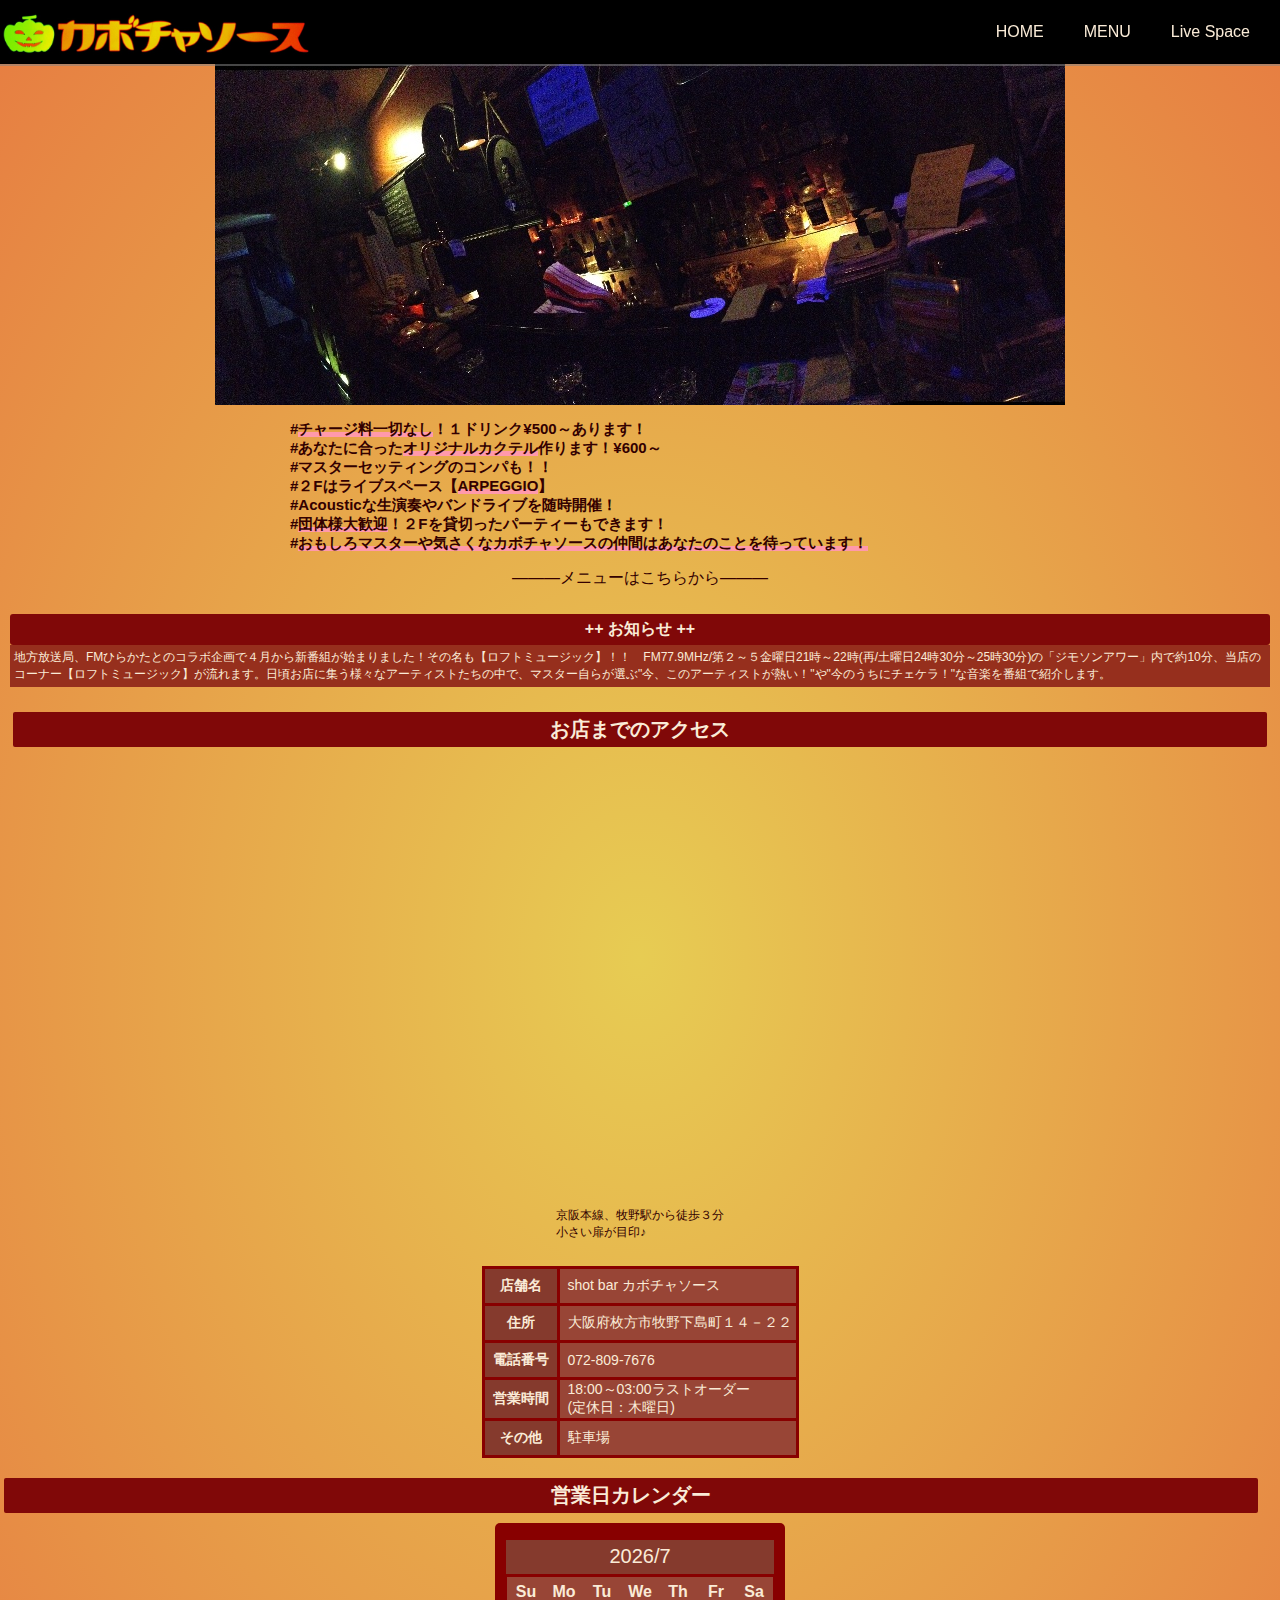
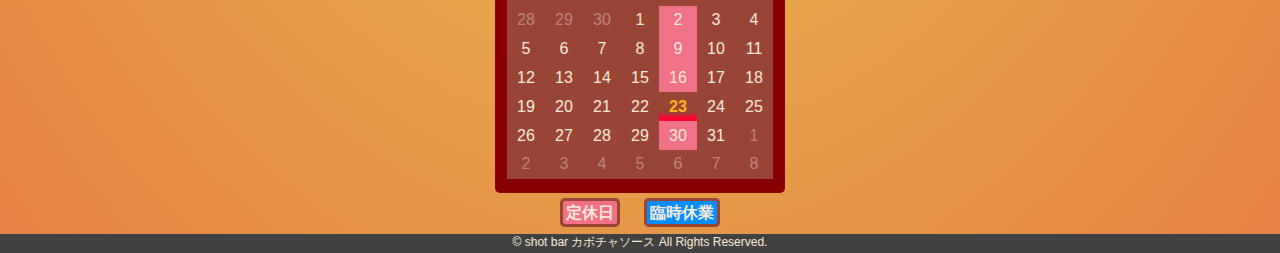
<file: index.html>
<!DOCTYPE html>
<html lang="ja">
<head>
  <meta charset="UTF-8">
  <meta name="viewport" content="width=device-width, initial-scale=1.0">
  <title>shot bar カボチャソース｜HOME</title>

  <link rel="icon" type="image/png" href="image/icon.png">
  <link rel="stylesheet" href="styles.css">
</head>
<body>
  <header>
    <input id="menu" type="checkbox" />
    <label for="menu" class="closeArea"></label>
    <div class="HeaderObi">
      <img src="image/title_850_164.jpg" alt="カボチャソース">
      <label for="menu" class="openClose"><div id="bar1"></div><div id="bar2"></div><div id="bar3"></div></label>
    </div>
    <aside>
      <ul>
        <li><a class="jump1" href="#">ホーム</a></li>
        <li><a class="jump2" href="#news">お知らせ</a></li>
        <li><a class="jump2" href="#map">マップ</a></li>
        <li><a class="jump2" href="#info">お店の情報</a></li>
        <li><a class="jump2" href="#calendar">営業日カレンダー</a></li>
        <li><a class="jump1" href="menu.html">メニュー</a></li>
        <li><a class="jump1" href="livespace.html">ライブスペース</a></li>
      </ul>
    </aside>
    <div class="pc">
      <a href="#">HOME</a>
      <a href="menu.html">MENU</a>
      <a href="livespace.html">Live Space</a>
    </div>
  </header>
  <main>
    <img class="gallery" src="image/interior_850_341.jpg" alt="内装">

    <div class="intro">
      <p>
      #<em>チャージ料一切なし</em>！１ドリンク¥500～あります！<br>
      #あなたに合った<em>オリジナルカクテル</em>作ります！¥600～<br>
      #マスターセッティングのコンパも！！<br>
      #２Fはライブスペース【<em>ARPEGGIO</em>】<br>
      #Acousticな生演奏やバンドライブを随時開催！<br>
      #<em>団体様大歓迎</em>！２Fを貸切ったパーティーもできます！<br>
      #<em>おもしろマスターや気さくなカボチャソースの仲間はあなたのことを待っています！</em>
      </p>
    </div>

    <div class="menu"><a href="menu.html">&nbsp;―――メニューはこちらから―――&nbsp;</a></div>

    <div class="news" id="news">
      <h2>++ お知らせ ++</h2>
      <p>
      地方放送局、FMひらかたとのコラボ企画で４月から新番組が始まりました！その名も【ロフトミュージック】！！　FM77.9MHz/第２～５金曜日21時～22時(再/土曜日24時30分～25時30分)の「ジモソンアワー」内で約10分、当店のコーナー【ロフトミュージック】が流れます。日頃お店に集う様々なアーティストたちの中で、マスター自らが選ぶ"今、このアーティストが熱い！"や"今のうちにチェケラ！"な音楽を番組で紹介します。
      </p>
    </div>

    <div class="map" id="map">
      <h1>お店までのアクセス</h1>
      <div class="gmap">
        <iframe src="https://www.google.com/maps/embed?pb=!1m14!1m8!1m3!1d6548.904346602417!2d135.667872!3d34.844864!3m2!1i1024!2i768!4f13.1!3m3!1m2!1s0x0%3A0x3c88e96d9b818bad!2z44Kr44Oc44OB44Oj44K944O844K5!5e0!3m2!1sja!2sjp!4v1601906616435!5m2!1sja!2sjp" width="100%" height="auto" frameborder="0" style="border:0;" allowfullscreen="" aria-hidden="false" tabindex="0"></iframe>
      </div>
      <div class="access">
        京阪本線、牧野駅から徒歩３分<br>
        小さい扉が目印♪
      </div>
    </div>

    <table class="info" id="info">
      <tbody>
      <tr><th>店舗名</th><td>shot bar カボチャソース</td></tr>
      <tr><th>住所</th><td>大阪府枚方市牧野下島町１４－２２</td></tr>
      <tr><th>電話番号</th><td><a href="tel:072-809-7676" class="tel">072-809-7676</a></td></tr>
      <tr><th>営業時間</th><td>18:00～03:00ラストオーダー<br>(定休日：木曜日)</td></tr>
      <tr><th>その他</th><td>駐車場</td></tr>
      </tbody>
    </table>

    <div class="calendar">
      <h1>営業日カレンダー</h1>
      <div class="full_calendar">
        <div id="YearMonth"></div>
        <table id="calendar"></table>
      </div>
      <div class="off_days">
        <span class="dayoff">定休日</span>
        <span class="temp_dayoff">臨時休業</span>
      </div>
      <script src="calendar.js"></script>
    </div> 
    <p class="copyright">&copy; shot bar カボチャソース All Rights Reserved.</p>
  </main>
  <footer>
    <div class="footerLink"><a href="#">HOME</a></div>
    <div class="border"></div>
    <div class="footerLink"><a href="menu.html">MENU</a></div>
    <div class="border"></div>
    <div class="footerLink"><a href="livespace.html">Live Space</a></div>
  </footer>
</body>
</html>
</file>
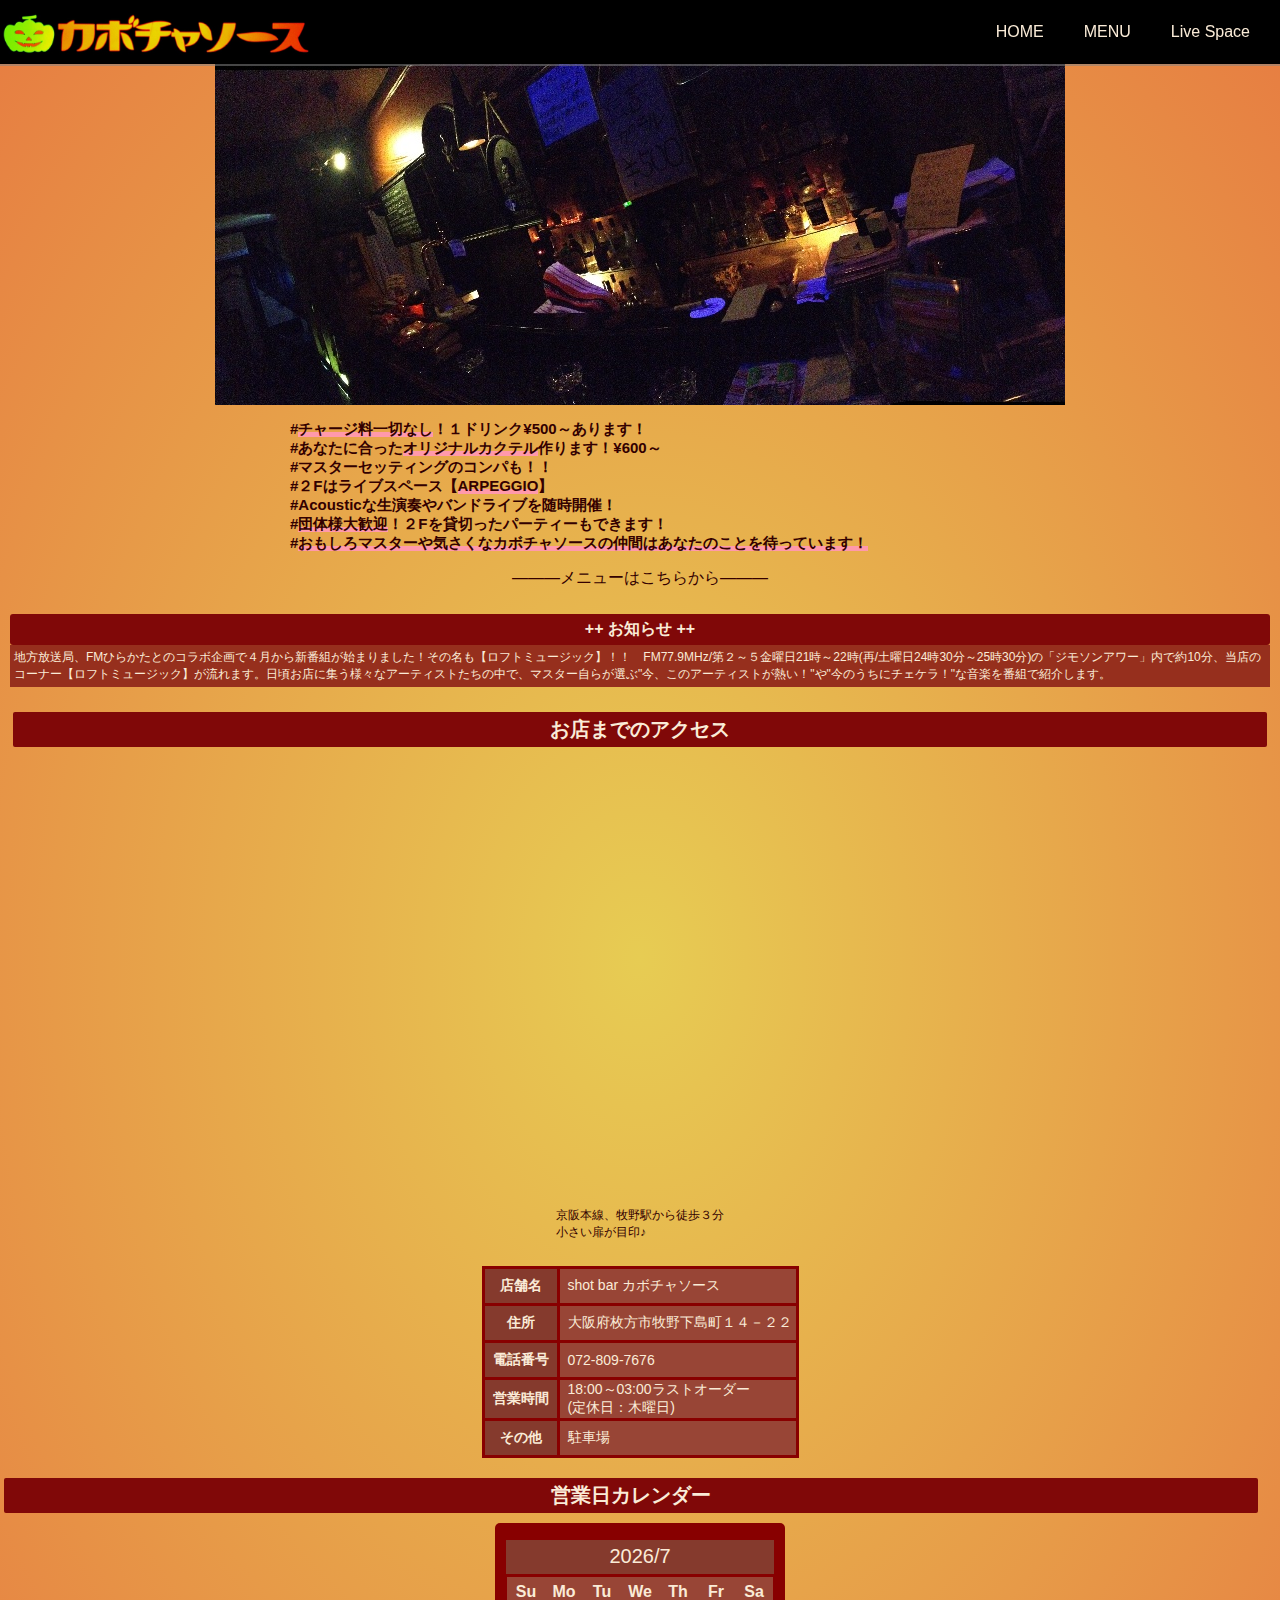
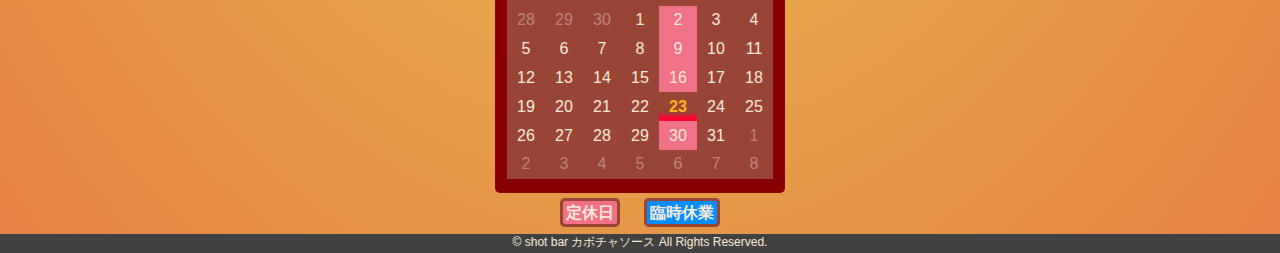
<file: home.html>
<!DOCTYPE html>
<html lang="ja">
<head>
  <meta charset="UTF-8">
  <meta name="viewport" content="width=device-width, initial-scale=1.0">
  <title>shot bar カボチャソース｜HOME</title>

  <link rel="icon" type="image/png" href="image/icon.png">
  <link rel="stylesheet" href="styles.css">
</head>
<body>
  <header>
    <input id="menu" type="checkbox" />
    <label for="menu" class="closeArea"></label>
    <div class="HeaderObi">
      <img src="image/title_850_164.jpg" alt="カボチャソース">
      <label for="menu" class="openClose"><div id="bar1"></div><div id="bar2"></div><div id="bar3"></div></label>
    </div>
    <aside>
      <ul>
        <li><a class="jump1" href="#">ホーム</a></li>
        <li><a class="jump2" href="#news">お知らせ</a></li>
        <li><a class="jump2" href="#map">マップ</a></li>
        <li><a class="jump2" href="#info">お店の情報</a></li>
        <li><a class="jump2" href="#calendar">営業日カレンダー</a></li>
        <li><a class="jump1" href="MENU.html">メニュー</a></li>
        <li><a class="jump1" href="LiveSpace.html">ライブスペース</a></li>
      </ul>
    </aside>
    <div class="pc">
      <a href="#">HOME</a>
      <a href="menu.html">MENU</a>
      <a href="livespace.html">Live Space</a>
    </div>
  </header>
  <main>
    <img class="gallery" src="image/interior_850_341.jpg" alt="内装">

    <div class="intro">
      <p>
      #<em>チャージ料一切なし</em>！１ドリンク¥500～あります！<br>
      #あなたに合った<em>オリジナルカクテル</em>作ります！¥600～<br>
      #マスターセッティングのコンパも！！<br>
      #２Fはライブスペース【<em>ARPEGGIO</em>】<br>
      #Acousticな生演奏やバンドライブを随時開催！<br>
      #<em>団体様大歓迎</em>！２Fを貸切ったパーティーもできます！<br>
      #<em>おもしろマスターや気さくなカボチャソースの仲間はあなたのことを待っています！</em>
      </p>
    </div>

    <div class="menu"><a href="menu.html">&nbsp;―――メニューはこちらから―――&nbsp;</a></div>

    <div class="news" id="news">
      <h2>++ お知らせ ++</h2>
      <p>
      地方放送局、FMひらかたとのコラボ企画で４月から新番組が始まりました！その名も【ロフトミュージック】！！　FM77.9MHz/第２～５金曜日21時～22時(再/土曜日24時30分～25時30分)の「ジモソンアワー」内で約10分、当店のコーナー【ロフトミュージック】が流れます。日頃お店に集う様々なアーティストたちの中で、マスター自らが選ぶ"今、このアーティストが熱い！"や"今のうちにチェケラ！"な音楽を番組で紹介します。
      </p>
    </div>

    <div class="map" id="map">
      <h1>お店までのアクセス</h1>
      <div class="gmap">
        <iframe src="https://www.google.com/maps/embed?pb=!1m14!1m8!1m3!1d6548.904346602417!2d135.667872!3d34.844864!3m2!1i1024!2i768!4f13.1!3m3!1m2!1s0x0%3A0x3c88e96d9b818bad!2z44Kr44Oc44OB44Oj44K944O844K5!5e0!3m2!1sja!2sjp!4v1601906616435!5m2!1sja!2sjp" width="100%" height="auto" frameborder="0" style="border:0;" allowfullscreen="" aria-hidden="false" tabindex="0"></iframe>
      </div>
      <div class="access">
        京阪本線、牧野駅から徒歩３分<br>
        小さい扉が目印♪
      </div>
    </div>

    <table class="info" id="info">
      <tbody>
      <tr><th>店舗名</th><td>shot bar カボチャソース</td></tr>
      <tr><th>住所</th><td>大阪府枚方市牧野下島町１４－２２</td></tr>
      <tr><th>電話番号</th><td><a href="tel:072-809-7676" class="tel">072-809-7676</a></td></tr>
      <tr><th>営業時間</th><td>18:00～03:00ラストオーダー<br>(定休日：木曜日)</td></tr>
      <tr><th>その他</th><td>駐車場</td></tr>
      </tbody>
    </table>

    <div class="calendar">
      <h1>営業日カレンダー</h1>
      <div class="full_calendar">
        <div id="YearMonth"></div>
        <table id="calendar"></table>
      </div>
      <div class="off_days">
        <span class="dayoff">定休日</span>
        <span class="temp_dayoff">臨時休業</span>
      </div>
      <script src="calendar.js"></script>
    </div> 
    <p class="copyright">&copy; shot bar カボチャソース All Rights Reserved.</p>
  </main>
  <footer>
    <div class="footerLink"><a href="#">HOME</a></div>
    <div class="border"></div>
    <div class="footerLink"><a href="menu.html">MENU</a></div>
    <div class="border"></div>
    <div class="footerLink"><a href="livespace.html">Live Space</a></div>
  </footer>
</body>
</html>
</file>
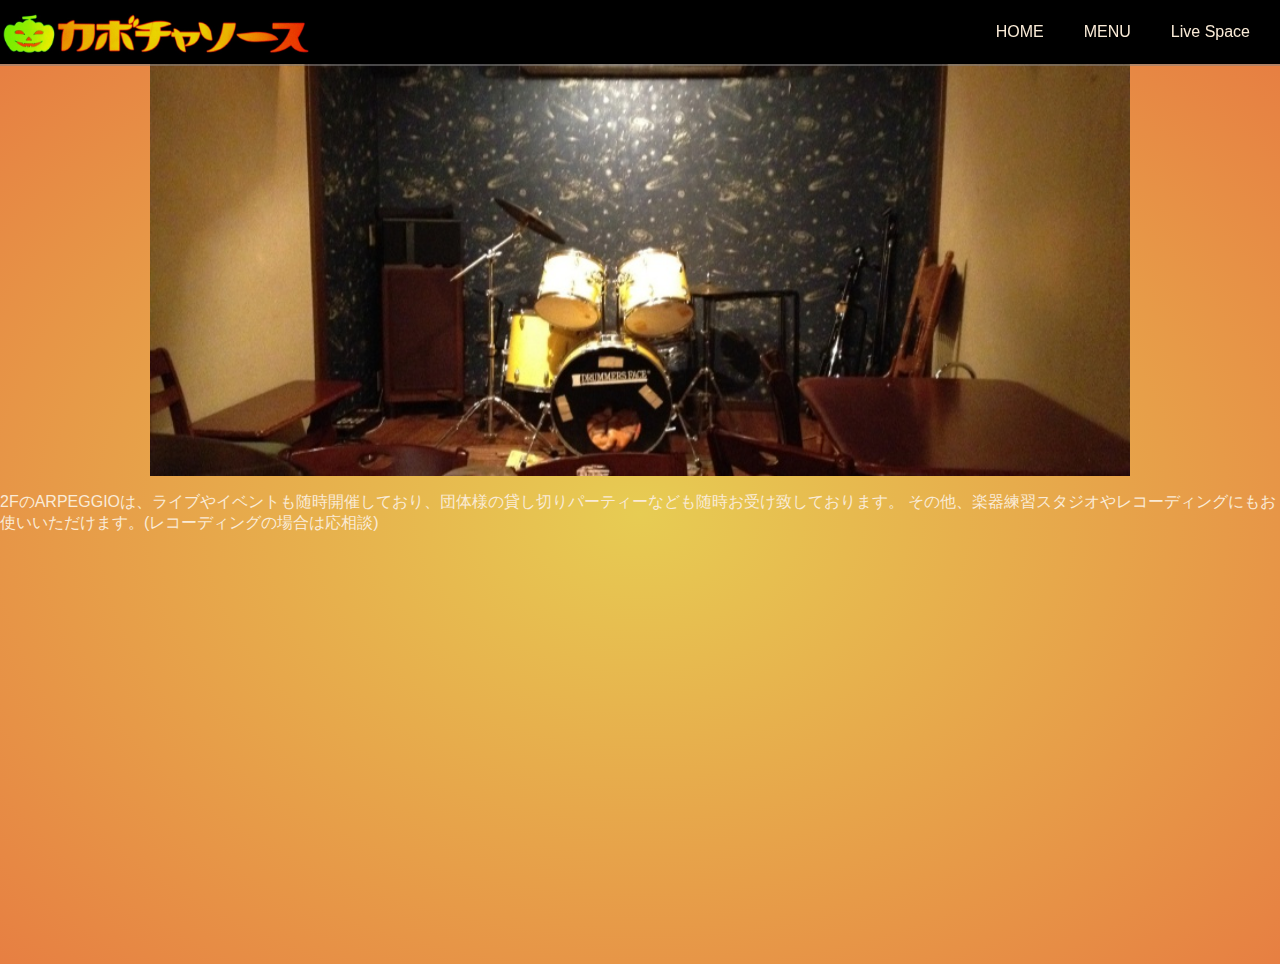
<file: livespace.html>
<!DOCTYPE html>
<html lang="ja">
<head>
  <meta charset="UTF-8">
  <meta name="viewport" content="width=device-width, initial-scale=1.0">
  <title>shot bar カボチャソース｜MENU</title>

  <link rel="icon" type="image/png" href="image/icon.png">
  <link rel="stylesheet" href="styles.css">
</head>
<body>
  <header>
    <input id="menu" type="checkbox" />
    <label for="menu" class="closeArea"></label>
    <div class="HeaderObi">
      <img src="image/title_850_164.jpg" alt="カボチャソース">
      <label for="menu" class="openClose"><div id="bar1"></div><div id="bar2"></div><div id="bar3"></div></label>
    </div>
    <aside>
      <ul>
        <li><a class="jump1" href="index.html">ホーム</a></li>
        <li><a class="jump2" href="index.html#news">お知らせ</a></li>
        <li><a class="jump2" href="index.html#map">マップ</a></li>
        <li><a class="jump2" href="index.html#info">お店の情報</a></li>
        <li><a class="jump2" href="index.html#calendar">営業日カレンダー</a></li>
        <li><a class="jump1" href="menu.html">メニュー</a></li>
        <li><a class="jump1" href="#">ライブスペース</a></li>
      </ul>
    </aside>
    <div class="pc">
      <a href="#">HOME</a>
      <a href="menu.html">MENU</a>
      <a href="livespace.html">Live Space</a>
    </div>
  </header>
  <main>
    <img src="image/livespace.jpg" alt="ドリンクメニュー" class="drinkMenu">
    <p>
      2FのARPEGGIOは、ライブやイベントも随時開催しており、団体様の貸し切りパーティーなども随時お受け致しております。
      その他、楽器練習スタジオやレコーディングにもお使いいただけます。(レコーディングの場合は応相談)
    </p>
  </main>
  <footer>
    <div class="footerLink"><a href="index.html">HOME</a></div>
    <div class="border"></div>
    <div class="footerLink"><a href="menu.html">MENU</a></div>
    <div class="border"></div>
    <div class="footerLink"><a href="#">Live Space</a></div>
  </footer>
</body>
</html>
</file>
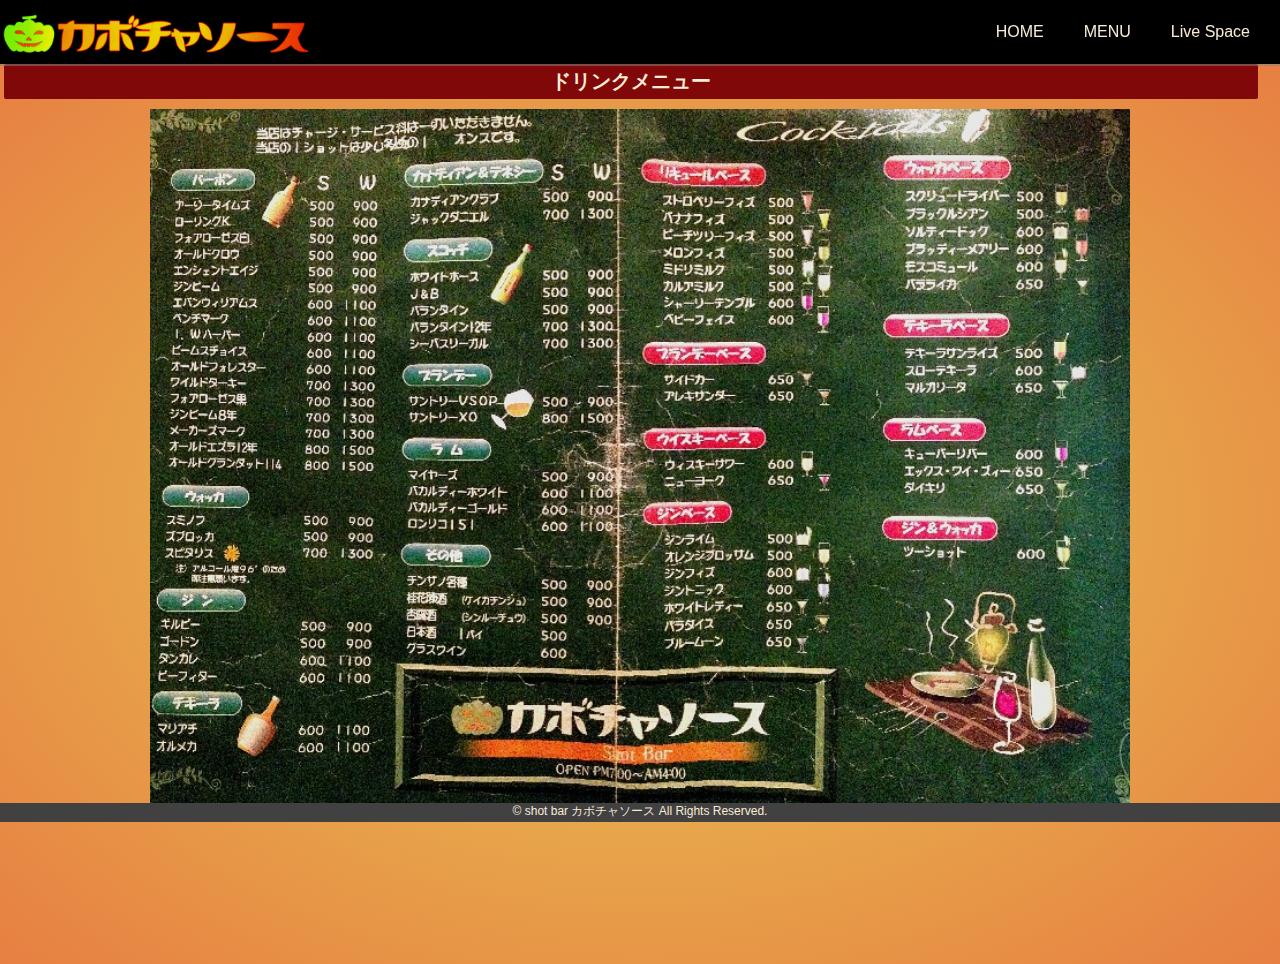
<file: menu.html>
<!DOCTYPE html>
<html lang="ja">
<head>
  <meta charset="UTF-8">
  <meta name="viewport" content="width=device-width, initial-scale=1.0">
  <title>shot bar カボチャソース｜MENU</title>

  <link rel="icon" type="image/png" href="image/icon.png">
  <link rel="stylesheet" href="styles.css">
</head>
<body>
  <header>
    <input id="menu" type="checkbox" />
    <label for="menu" class="closeArea"></label>
    <div class="HeaderObi">
      <img src="image/title_850_164.jpg" alt="カボチャソース">
      <label for="menu" class="openClose"><div id="bar1"></div><div id="bar2"></div><div id="bar3"></div></label>
    </div>
    <aside>
      <ul>
        <li><a class="jump1" href="index.html">ホーム</a></li>
        <li><a class="jump2" href="index.html#news">お知らせ</a></li>
        <li><a class="jump2" href="index.html#map">マップ</a></li>
        <li><a class="jump2" href="index.html#info">お店の情報</a></li>
        <li><a class="jump2" href="index.html#calendar">営業日カレンダー</a></li>
        <li><a class="jump1" href="#">メニュー</a></li>
        <li><a class="jump1" href="livespace.html">ライブスペース</a></li>
      </ul>
    </aside>
    <div class="pc">
      <a href="#">HOME</a>
      <a href="menu.html">MENU</a>
      <a href="livespace.html">Live Space</a>
    </div>
  </header>
  <main>
    <h1>ドリンクメニュー</h1>

    <img src="image/menu.jpg" alt="ドリンクメニュー" class="drinkMenu">
    <p class="copyright">&copy; shot bar カボチャソース All Rights Reserved.</p>
  </main>
  <footer>
    <div class="footerLink"><a href="index.html">HOME</a></div>
    <div class="border"></div>
    <div class="footerLink"><a href="#">MENU</a></div>
    <div class="border"></div>
    <div class="footerLink"><a href="livespace.html">Live Space</a></div>
  </footer>
</body>
</html>
</file>
<file: styles.css>
body {
  margin: 0;
  color: antiquewhite;
  font-family: Verdana, Geneva, Tahoma, sans-serif;
}

ul {
  list-style: none;
  padding: 0;
  margin: 0;
}

a {
  text-decoration: none;
  color: antiquewhite;
}

.pc {
  display: none;
}

/* ====================ヘッダーのスタイル==================== */
header {
  position: fixed;
  top: 0;
  width: 100%;
  z-index: 998;
}  /* ヘッダー位置を上に固定 */

#menu {
  position: absolute;
  left: -50px;
} /* ハンバーガーメニュー用checkboxを隠す */

/* ==========ヘッダー帯のスタイル========== */
.HeaderObi {
  width: 100%;
  height: 64px;
  background-color: black;
  display: flex;
  justify-content: space-between;
  align-items: center;
  box-shadow: 0px 2px 0px #83838388;
} /* ヘッダー帯全体（container自体とitem配置）のスタイル */

.HeaderObi img {
  width: min(310px, 85vw);
} /* ロゴsizeのresponsive 310pxか85vwで小さい方 */

.openClose {
  margin: 10px;
  cursor: pointer;
} /* ハンバーガーメニュー【≡】マークの位置調整 右端から10px */

.openClose div {
  width: 30px;
  height: 2px;
  background-color: antiquewhite;
  margin: 6px auto;
  transition: all 0.2s;
} /* ハンバーガーメニュー【≡】マーク作成 */

/* =====ハンバーガーメニューcloseボタンに変形===== */
input[type="checkbox"]:checked ~ * #bar1 {
  transform: rotate(45deg) translate(5px, 5px);
}
input[type="checkbox"]:checked ~ * #bar2 {
  opacity: 0;
}
input[type="checkbox"]:checked ~ * #bar3 {
  transform: rotate(-45deg) translate(6.5px, -6px);
}

/* =====ハンバーガーメニュー本体===== */
aside {
  width: 200px;
  height: 100vh;
  position: absolute;
  right: -200px;
  top: 64px;
  background-color:  #800808;
  transition: all 0.2s;
}
input[type="checkbox"]:checked ~ aside {
  right: 0;
}

input[type="checkbox"]:checked ~ .closeArea {
  position: absolute;
  top: 64px;
  width: 100vw;
  height: 100vh;
  background: rgba(0, 0, 0, 0.8);
} /* 背景タッチでハンバーガーメニューを閉じる */

li {
  padding: 5px;
} /* リスト同士の間隔調整 */

li a {
  display: block;
  margin-left: 5px;
  margin-right: 5px;
  border-bottom: solid 1px;
} /* aside幅に広がる仕切り */

li .jump1 {
  font-size: 1.2rem;
} /* ページ間移動リンクのスタイル */
li .jump2 {
  font-size: 1rem;
  padding-left: 10px;
} /* ページ内移動リンクのスタイル */

/* ====================メインのスタイル==================== */
main {
  margin-top: 64px;
  margin-bottom: 64px;
  background: radial-gradient(#e7cc53, #e77f42);
  min-height: 100vh;
} /* メイン全体の背景とヘッダーフッターのスペース */

h1 {
  font-size: 20px;
  width: 98%;
  text-align: center;
  margin: 4px;
  margin-top: 0;
  margin-bottom: 10px;
  background-color: #800808;
  padding-top: 4px;
  padding-bottom: 4px;
  border-radius: 2px;
}

main .gallery {
  width: 100%;
  max-width: 850px;
  display: block;
  margin: 0 auto;
}

/* introのスタイル */
.intro {
  font-family: 'YuGothic', 'Yu Gothic', sans-serif;
  font-weight: bold;
  margin: 0 auto;
  padding-left: 10px;
  padding-right: 10px;
  max-width: 700px;
  color: #300;
  font-size: min(15px,3.5vw);
}

.intro em {
  font-style: unset;
  background: linear-gradient(transparent 70%, #ff99ab 70%);
}

.menu {
  margin: 15px auto;
  margin-bottom: 25px;
  text-align: center;
  font-size: 1rem;
}

.menu a {
  color: #300;
}

/* newsのスタイル */
.news {
  margin: 10px;
  padding-top: 17vw;
  margin-top: -17vw;
  margin-bottom: 25px;
  border-radius: 3px;
}

.news h2 {
  text-align: center;
  margin: 0;
  padding: 5px;
  background-color: #800808;
  font-size: 16px;
  border-radius: 3px;
}

.news p {
  margin: 0;
  padding: 4px;
  font-size: 12px;
  background-color: #962f1d;
}

/* mapのスタイル */
.map {
  padding-top: 17vw;
  margin-top: -17vw;
  display: flex;
  flex-direction: column;
  align-items: center;
}

.gmap {
  width: 90%;
  max-width: 600px;
  height: 0;
  overflow: hidden;
  padding-bottom: min(50%, 50vh);
  position: relative;
}

.gmap iframe {
  position: absolute;
  left: 0;
  top: 0;
  width: 100%;
  height: 100%;
}

.access {
  font-size: 12px;
  color: #300;
}

/* infoのスタイル */
.info {
  margin: 0 auto;
  margin-top: 25px;
  background: #984536;
  font-size: 14px;
  border-collapse: collapse;
}

.info th, .info td {
  border: solid 3px #880000;
}

.info th {
  font-weight: bold;
  padding: 8px;
  background-color: #853a2d;
}
.info td {
  padding-left: 8px;
  padding-right: 4px;
}

.calendar {
  /* display: flex; */
  /* flex-direction: column; */
  text-align: center;
  margin-top: 20px;
}

.full_calendar {
  width: 290px;
  height: 270px;
  background-color: #880000;
  display: flex;
  flex-direction: column;
  justify-content: center;
  align-items: center;
  margin: 0 auto;
  border-radius: 5px;
}

.calendar th, .calendar td {
  width: 36px;
  height: 18.8px;
  padding-top: 5px;
  padding-bottom: 5px;
}

.calendar table {
  margin: 0 auto;
  border-collapse: collapse;
  background: #984536;
}

.next_month, .last_month {
  color: rgba(255, 245, 240, 0.37);
}

#YearMonth {
  background-color: #853a2d;
  margin: 0 auto;
  width: 268.8px;
  height: 24px;
  font-size: 20px;
  padding-top: 5px;
  padding-bottom: 5px;
  margin-top: 3px;
  margin-bottom: 3px;
}

.thursday {
  background-color: #f17186;
}

.today {
  color: #ffb619;
  font-weight: bold;
  background: linear-gradient(transparent 70%, #ff002f 90%);
}

.off_days {
  margin: 10px;
  font-weight: bolder;
}

.dayoff {
  margin: 10px;
  background-color: #f17186;
  width: 60px;
  padding: 3px;
  border: solid 3px #984536;
  border-radius: 5px;
}

.temp_dayoff {
  margin: 10px;
  background-color: #048eff;
  width: 72px;
  padding: 3px;
  border: solid 3px #984536;
  border-radius: 5px;
}

/* ====================フッターのスタイル==================== */
footer {
  position: fixed;
  bottom: 0;
  width: 100vw;
  height: 65px;
  background-color: #a52a2a;
  z-index: 999;
  display: flex;
  justify-content: space-around;
  align-items: center;
  box-shadow: 0px -2px 0px #83838388;
}

footer .footerLink {
  height: 98%;
} /* リンクの反応範囲をフッターに広げる */

footer a {
  display: block;
  text-align: center;
  width: 30vw;
  height: 100%;
  padding-top: 20px;
} /* 文字をセンターに */

.border {
  height: 50%;
  border-right: solid 2px antiquewhite;
} /* フッターの仕切り */

@media (max-height: 480px), (min-width: 481px) {
  footer {
    display: none;
  } /* スマホ横持でフッターを消す */
  main {
    margin-bottom: 0;
  }
}

@media (min-width: 850px) {
  .openClose {
    display: none;
  }
  .pc {
    display: flex;
    position: absolute;
    right: 10px;
    top: 0;
    height: 64px;
    align-items: center;
  }
  .pc a {
    line-height: 64px;
    padding: 0 20px;
  }
  .pc a:hover {
    background-color: rgba(110, 110, 110, 0.5);
  }
}

.copyright {
  margin: 0;
  background-color: rgb(65, 65, 65);
  text-align: center;
  font-size: 12px;
  padding-bottom: 2px;
}

.drinkMenu {
  display: block;
  margin: 0 auto;
  width: 100%;
  max-width: 980px;
}
</file>
